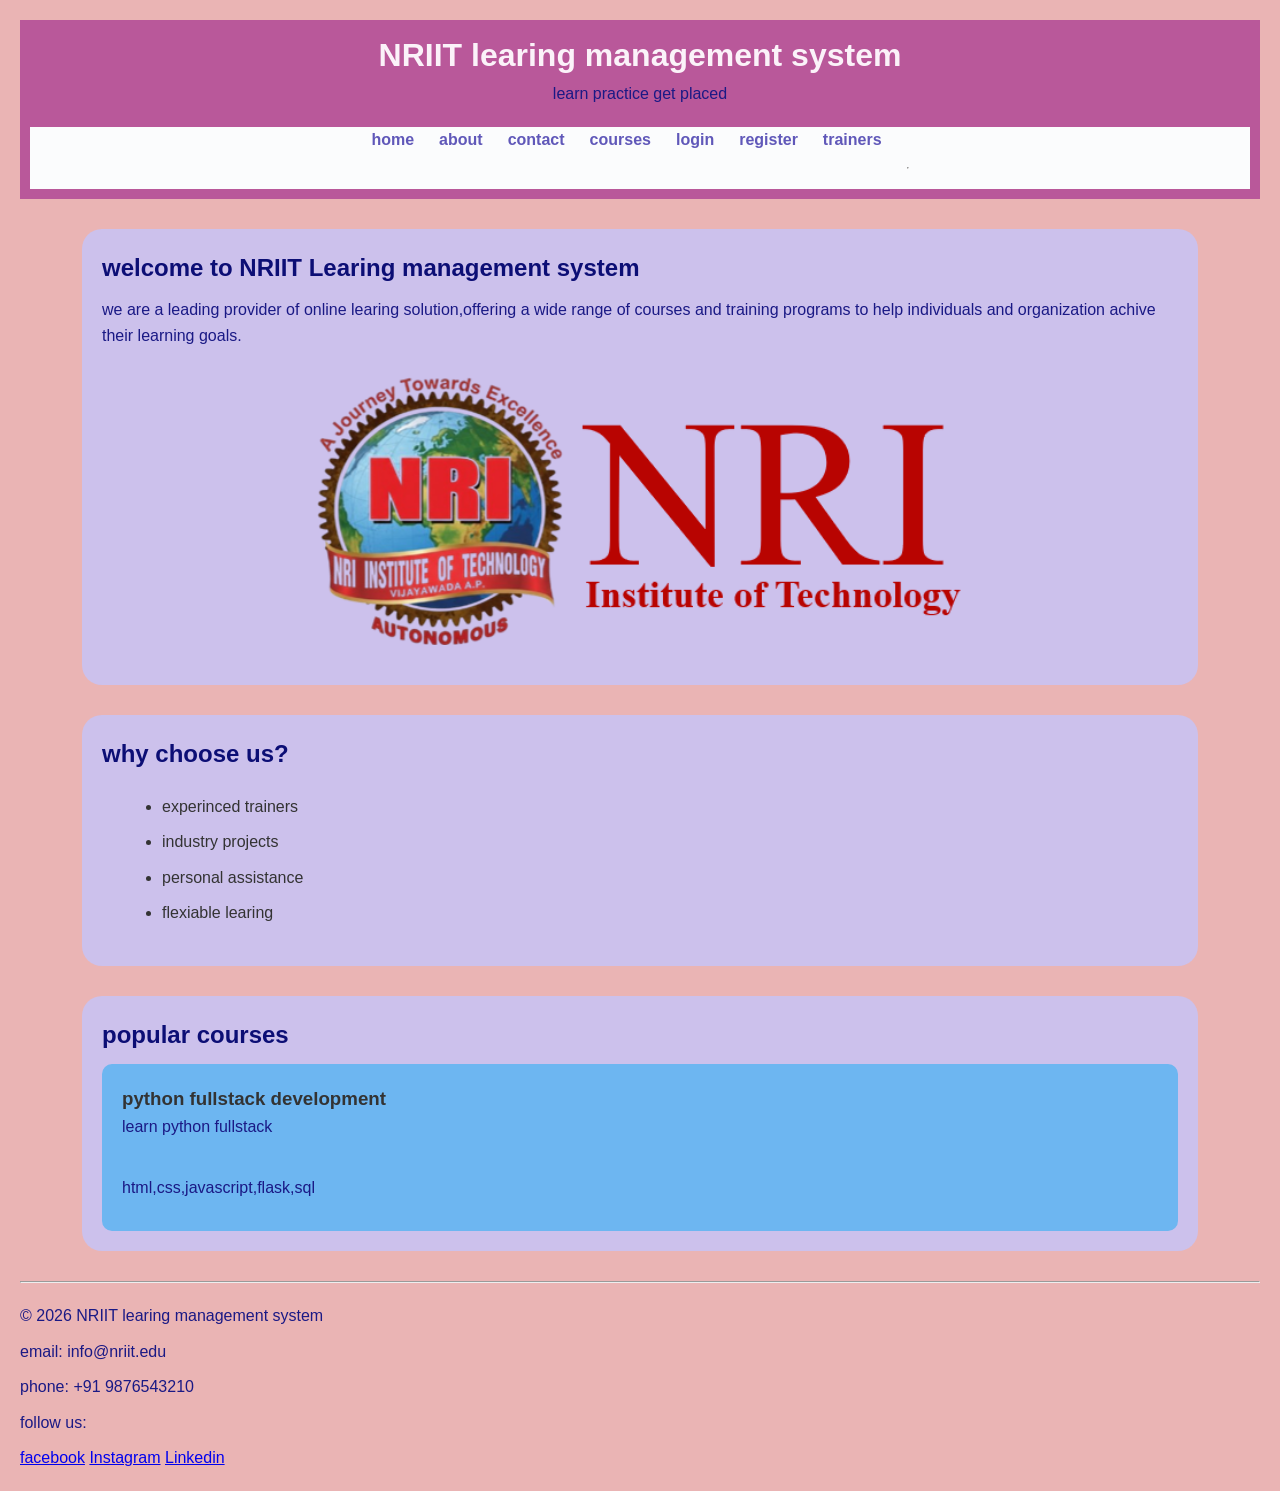
<file: index.html>
<!DOCTYPE html>
<html lang="en">

<head>
    <meta charset="UTF-8">
    <meta name="viewport" content="width=device-width, initial-scale=1.0">
    <link rel="stylesheet" href="css/style.css">
    <title>python fullstack</title>
</head>

<body>
    <header>
        <h1>NRIIT learing management system</h1>
        <p>learn practice get placed</p>
        <nav>
            <a href="index.html">home</a>
            <a href="about.html">about</a>
            <a href="contact.html">contact</a>
            <a href="courses.html">courses</a>
            <a href="login.html">login</a>
            <a href="register.html">register</a>
            <a href="trainers.html">trainers</a>
            <nav>
                <hr>
    </header>
    <main>
        <section>
            <h2 id="welcome">welcome to NRIIT Learing management system</h2>
            <P>we are a leading provider of online learing solution,offering a wide range
                of courses and training programs to help individuals and organization achive their learning goals. </p>
            <img src="images/banner.jpg" alt="banner" width="500" class="banner">
        </section>
        <section>
            <h2>why choose us?</h2>
            <ul>
                <li>experinced trainers</li>
                <li>industry projects</li>
                <li>personal assistance</li>
                <li> flexiable learing</li>
            </ul>
        </section>
        <section>
            <h2>popular courses</h2>
            <article>
                <h3>python fullstack development</h3>
                <p>learn python fullstack</p><br>
                <p>
                    html,css,javascript,flask,sql
                </p>

            </article>
        </section>
    </main>
    <footer>
        <hr>
        <p>&copy; 2026 NRIIT learing management system</p>
        <p>email: info@nriit.edu</p>
        <p>phone: +91 9876543210</p>
        <p>follow us:</p>
        <a href="#">facebook</a>
        <a href="#">Instagram</a>
        <a href="#">Linkedin</a>
    </footer>
   <script src="js/script.js"></script>

</body>

</html>
</file>
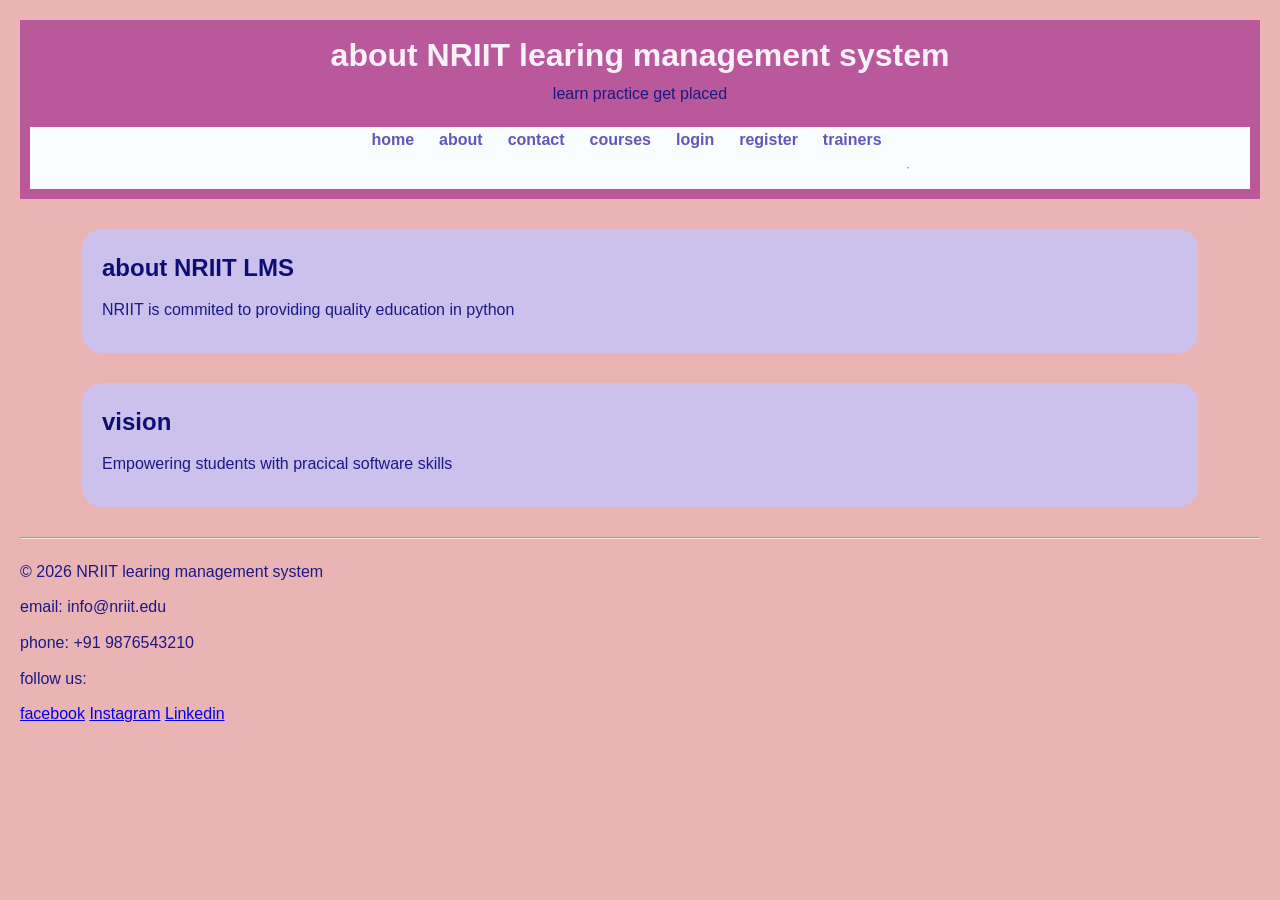
<file: about.html>
<!DOCTYPE html>
<html lang="en">
<head>
    <meta charset="UTF-8">
    <meta name="viewport" content="width=device-width, initial-scale=1.0">
     <link rel="stylesheet" href="css/style.css">
    <title>about page</title>
</head>
<body>
    <header>
    <h1> about NRIIT learing management system</h1>
    <p>learn practice get placed</p>
    <nav>
        <a href="index.html">home</a>
        <a href="about.html">about</a>
        <a href="contact.html">contact</a>
        <a href="courses.html">courses</a>
        <a href="login.html">login</a>
        <a href="register.html">register</a>
        <a href="trainers.html">trainers</a>
    <nav>
    <hr>
    </header>
    <main>
        <section>
            <h2>about NRIIT LMS</h2>
            <p>NRIIT is commited to providing quality education in python </p>
        </section>
        <section>
            <h2>vision</h2>
            <p>Empowering students with pracical software skills</p>
        </section>
    </main>
    <footer>
        <hr>
        <p>&copy; 2026 NRIIT learing management system</p>
        <p>email: info@nriit.edu</p>
        <p>phone: +91 9876543210</p>
        <p>follow us:</p>
        <a href="#">facebook</a>
        <a href="#">Instagram</a>
        <a href="#">Linkedin</a>
    </footer>
     <script src="js/script.js"></script>
</html>
</file>
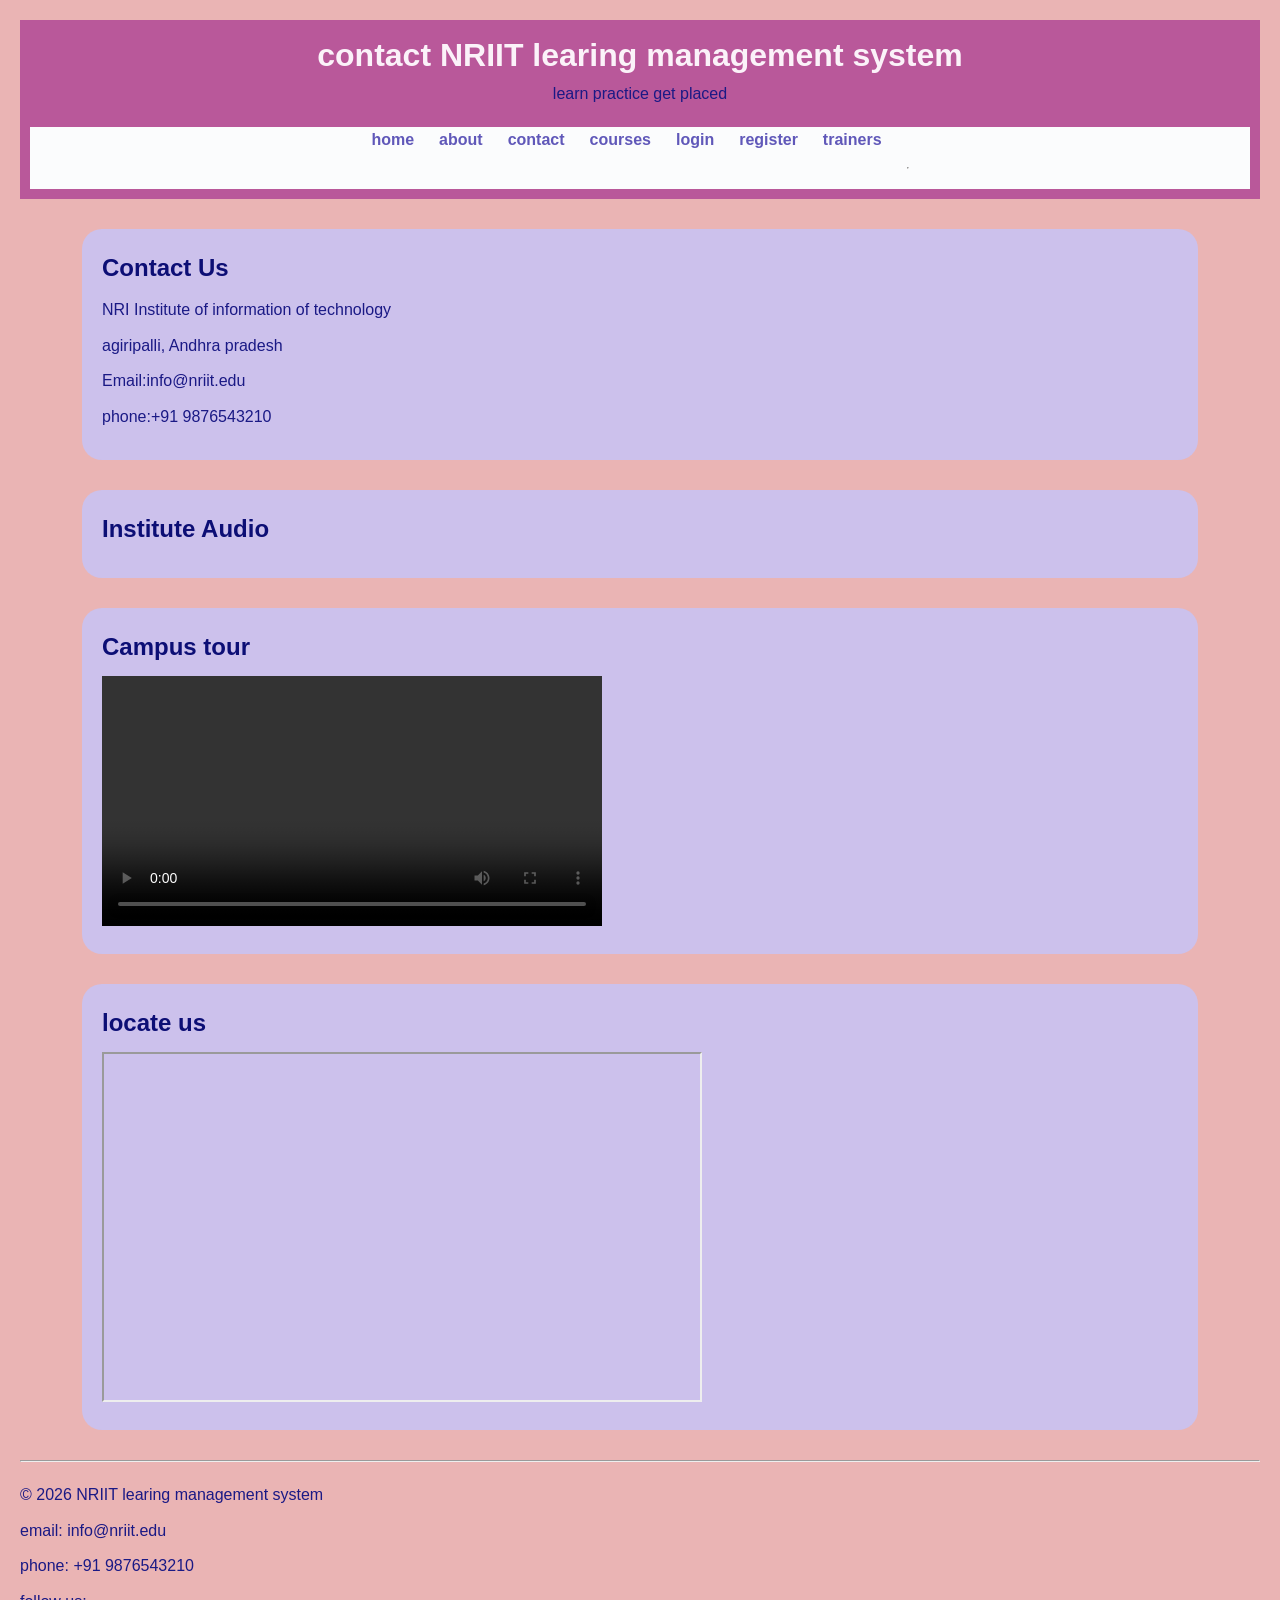
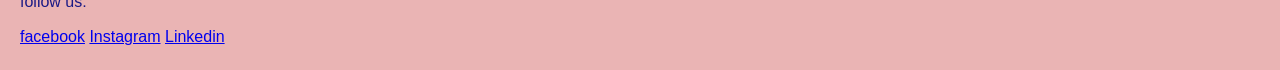
<file: contact.html>
<!DOCTYPE html>
<html lang="en">
<head>
    <meta charset="UTF-8">
    <meta name="viewport" content="width=device-width, initial-scale=1.0">
     <link rel="stylesheet" href="css/style.css">
    <title>contact page</title>
</head>
<body>
    <header>
    <h1> contact NRIIT learing management system</h1>
    <p>learn practice get placed</p>
    <nav>
        <a href="index.html">home</a>
        <a href="about.html">about</a>
        <a href="contact.html">contact</a>
        <a href="courses.html">courses</a>
        <a href="login.html">login</a>
        <a href="register.html">register</a>
        <a href="trainers.html">trainers</a>
    <nav>
    <hr>
    </header>
    <main>
        <section>
            <h2>Contact Us</h2>
            <p>NRI Institute of information of technology</p>
            <p>agiripalli, Andhra pradesh</p>
            <p>Email:info@nriit.edu</p>
            <p>phone:+91 9876543210</p>
        </section>
        <section>
             <h2>Institute Audio</h2>
             <audio controles>
                <sourse src="audio/intro.mp3" type="audio/mpeg"
             </audio>
        </section>
        <section>
            <h2>Campus tour</h2>
            <video width="500" controls>
                <sourse src="video/intro.mp4" type="viedo/mp4">
            </video>
        </section>
        <section>
            <h2>locate us</h2>
            <iframe src="https://www.google.com/maps?q=agripalli&output=embed" width="600" height="350"> </iframe>
        </section>
    </main>
    <footer>
        <hr>
        <p>&copy; 2026 NRIIT learing management system</p>
        <p>email: info@nriit.edu</p>
        <p>phone: +91 9876543210</p>
        <p>follow us:</p>
        <a href="#">facebook</a>
        <a href="#">Instagram</a>
        <a href="#">Linkedin</a>
        </footer>
       <script src="js/script.js"></script>

    
</body>
</html>
</file>
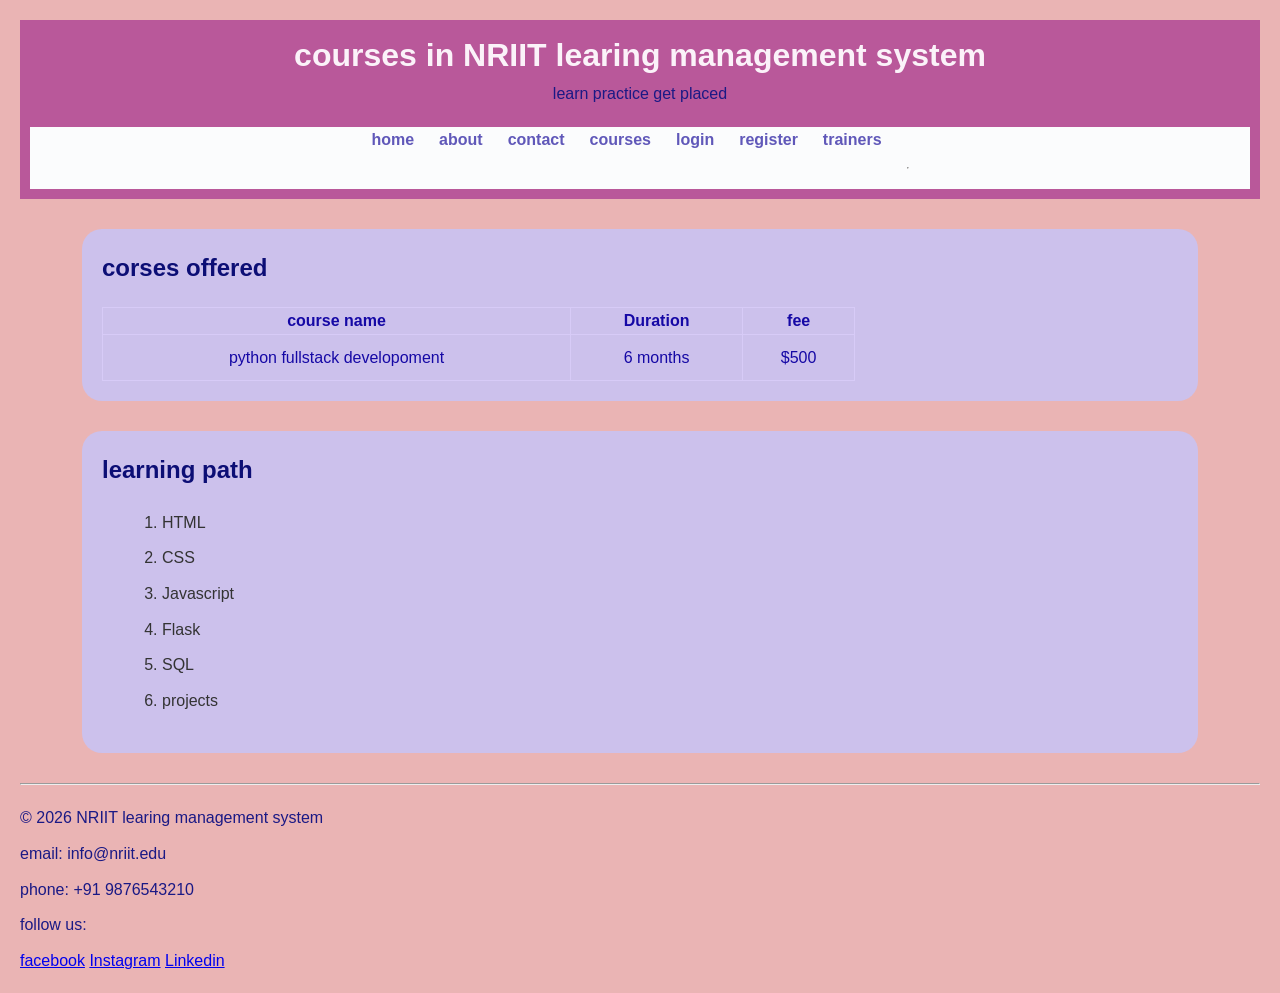
<file: courses.html>
<!DOCTYPE html>
<html lang="en">
<head>
    <meta charset="UTF-8">
    <meta name="viewport" content="width=device-width, initial-scale=1.0">
     <link rel="stylesheet" href="css/style.css">
    <title>courses page </title>
</head>
<body>
    <header>
    <h1>courses in NRIIT learing management system</h1>
    <p>learn practice get placed</p>
    <nav>
        <a href="index.html">home</a>
        <a href="about.html">about</a>
        <a href="contact.html">contact</a>
        <a href="courses.html">courses</a>
        <a href="login.html">login</a>
        <a href="register.html">register</a>
        <a href="trainers.html">trainers</a>
    <nav>
    <hr>
    </header>
    <main>
        <section>
            <h2>corses offered</h2>
            <table border="1" cellpaddding="10">
                <tr>
                    <th>course name</th>
                    <th>Duration</th>
                    <th>fee</th>
                </tr>
                <tr>
                    <td>python fullstack developoment</td>
                    <td>6 months</td>
                    <td>$500</td>
                </tr>
            </table>
        </section>
        <section>
            <h2>learning path</h2>
            <ol>
                <li>HTML</li>
                <li>CSS</li>
                <li>Javascript</li>
                <li>Flask</li>
                <li>SQL</li>
                <li>projects</li>
            </ol>
        </section>
    </main>
    <footer>
        <hr>
        <p>&copy; 2026 NRIIT learing management system</p>
        <p>email: info@nriit.edu</p>
        <p>phone: +91 9876543210</p>
        <p>follow us:</p>
        <a href="#">facebook</a>
        <a href="#">Instagram</a>
        <a href="#">Linkedin</a>
        </footer>
       <script src="js/script.js"></script>
</body>
</html>
</file>
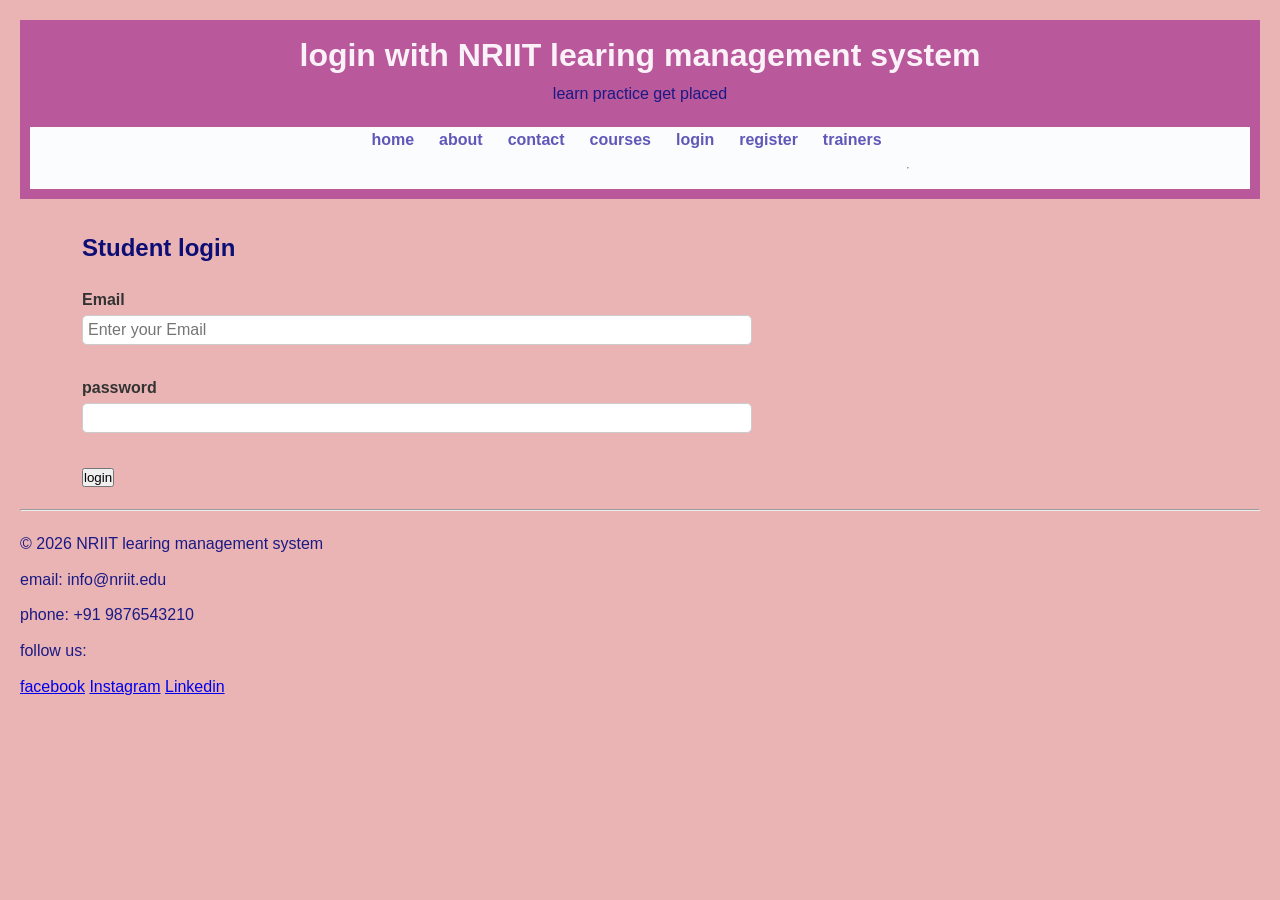
<file: login.html>
<!DOCTYPE html>
<html lang="en">
<head>
    <meta charset="UTF-8">
    <meta name="viewport" content="width=device-width, initial-scale=1.0">
     <link rel="stylesheet" href="css/style.css">
    <title>login page</title>
</head>
<body>
    <header>
    <h1> login with NRIIT learing management system</h1>
    <p>learn practice get placed</p>
    <nav>
        <a href="index.html">home</a>
        <a href="about.html">about</a>
        <a href="contact.html">contact</a>
        <a href="courses.html">courses</a>
        <a href="login.html">login</a>
        <a href="register.html">register</a>
        <a href="trainers.html">trainers</a>
    <nav>
    <hr>
    </header>
    <main>
        <h2>Student login</h2>
        <form id="loginForm">
            <label>Email</label>
            <input type="email" placeholder="Enter your Email" id="loginEmail"><br><br>
            <label>password</label>
            <input type="password" placholder="enter your passpord" id="password"><br><br>
            <button type="submit" value="login">login</button>
        </form>
    </main>
    <footer>
        <hr>
        <p>&copy; 2026 NRIIT learing management system</p>
        <p>email: info@nriit.edu</p>
        <p>phone: +91 9876543210</p>
        <p>follow us:</p>
        <a href="#">facebook</a>
        <a href="#">Instagram</a>
        <a href="#">Linkedin</a>
        </footer>
        <script src="js/script.js"></script>

    
</body>
</html>
</file>
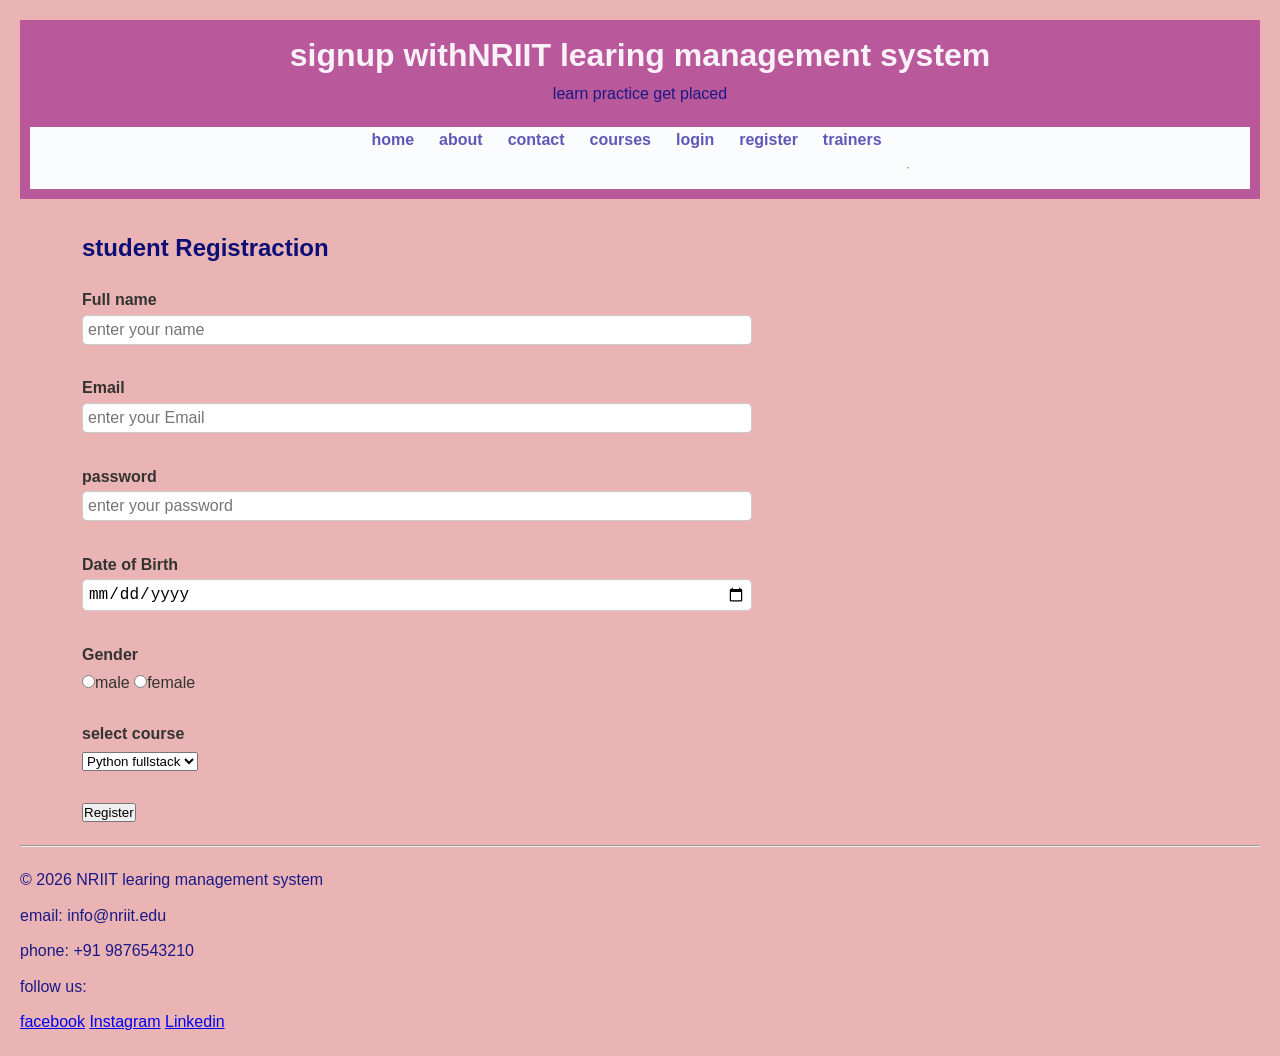
<file: register.html>
<!DOCTYPE html>
<html lang="en">
<head>
    <meta charset="UTF-8">
    <meta name="viewport" content="width=device-width, initial-scale=1.0">
     <link rel="stylesheet" href="css/style.css">
    <title>register page</title>
</head>
<body>
    <header>
    <h1> signup withNRIIT learing management system</h1>
    <p>learn practice get placed</p>
    <nav>
        <a href="index.html">home</a>
        <a href="about.html">about</a>
        <a href="contact.html">contact</a>
        <a href="courses.html">courses</a>
        <a href="login.html">login</a>
        <a href="register.html">register</a>
        <a href="trainers.html">trainers</a>
    <nav>
    <hr>
    </header>
    <main>
        <h2>student Registraction</h2>
        <form id="registerForm" >
            <label>Full name</label>
            <input type="text" placeholder="enter your name" id="name"><br><br>
            <label>Email</label>
            <input type="Email" placeholder="enter your Email" id="email"><br><br>
            <label>password</label>
            <input type="password" placeholder="enter your password" id="password"><br><br>
            <label>Date of Birth</label>
            <input type="date" id="date"><br><br>
            <label>Gender</label>
            <input type="radio" name="gender"
            value="male" id="male">male
            <input type="radio" name="gender"
            value="female" id="female">female
            <br><br>
            <label>select course</label>
            <select id="course" name="course">
                <option id="python">Python fullstack</options>
                <option id="java">Java fullstack</option>
                <option id="Data science">Data science</option>
            </select>
            <br><br>
            <button type="submit" 
            value="register">Register</button>
        </form>
    </main>
    <footer>
        <hr>
        <p>&copy; 2026 NRIIT learing management system</p>
        <p>email: info@nriit.edu</p>
        <p>phone: +91 9876543210</p>
        <p>follow us:</p>
        <a href="#">facebook</a>
        <a href="#">Instagram</a>
        <a href="#">Linkedin</a>
        </footer>
        <script src="js/script.js"></script>
    
</body>
</html>
</file>
<file: css/style.css>
*{
    margin: 0;
    padding: 0;
    box-sizing: border-box;

}

body{
    font-family: Arial,Helvetica, sans-serif;
    line-height: 1.6;
    background-color: #eab4b4;
    color: #333333;
    padding: 20px;
}
header{
    background-color: #b9589a;
    color:#fbf2f9;
    padding:10px;
    text-align:center;
}
hr{
    margin: 20px 0;
}
nav{
    background-color: #fbfcfd;
    justify-content: center;
    gap: 25px;
    margin-top: 20px;
    flex-wrap: wrap;
    display: flex;
}
nav a{
    color: #6058b9;
    text-decoration: none;
    font-weight: bold;
}
nav a:hover{
    text-decoration: underline;
}
main{
    margin:auto;
    width: 90%;
    margin-top: 30px;
}
section{
    margin-bottom: 30px;
    background-color: #ccc1ec;
    padding: 20px;
    border-radius: 20px;
}
h2{
    color: #0c0e75;
    margin-bottom: 10px;
}
p{
    color: #1a1985;
    margin-bottom: 10px;
}
.banner{
    width: 60%;
    display: block;
    margin: 20px auto;
    border-radius: 10px;

}
ul{
    list-style-type: disc;
    margin-left: 50px;
    padding: 10px;

}
li{
    margin-bottom: 10px;
}
article{
    background-color: rgb(109, 182, 241);
    padding: 20px;
    border-radius: 10px;
}
article:hover{
    background-color: #86e9b7;
}
table{
    width: 70%;
    border-collapse: collapse;
    margin-top: 20px;
    color:#1508a5
}
td{
    padding: 10px;
    text-align: center;
}
table, th, td{
    border:1px solid #d7cbf7
}
tr:hover{
    background-color: #baeb6b;
}
ol{
    margin-left: 50px;
    padding: 10px;
}
ol li {
    margin-bottom: 10px;
}form {
    margin-top: 20px;
}
label {
    display: block;
    margin-bottom: 2px;
    font-weight: bold;
}
    input:not([type="submit"]):not([type="radio"]) {
    width: 60%;
    padding: 5px;
    margin-bottom: 5px;
    border: 1px solid #ccc;
    border-radius: 5px;
    font-size: 16px;
    }
</file>
